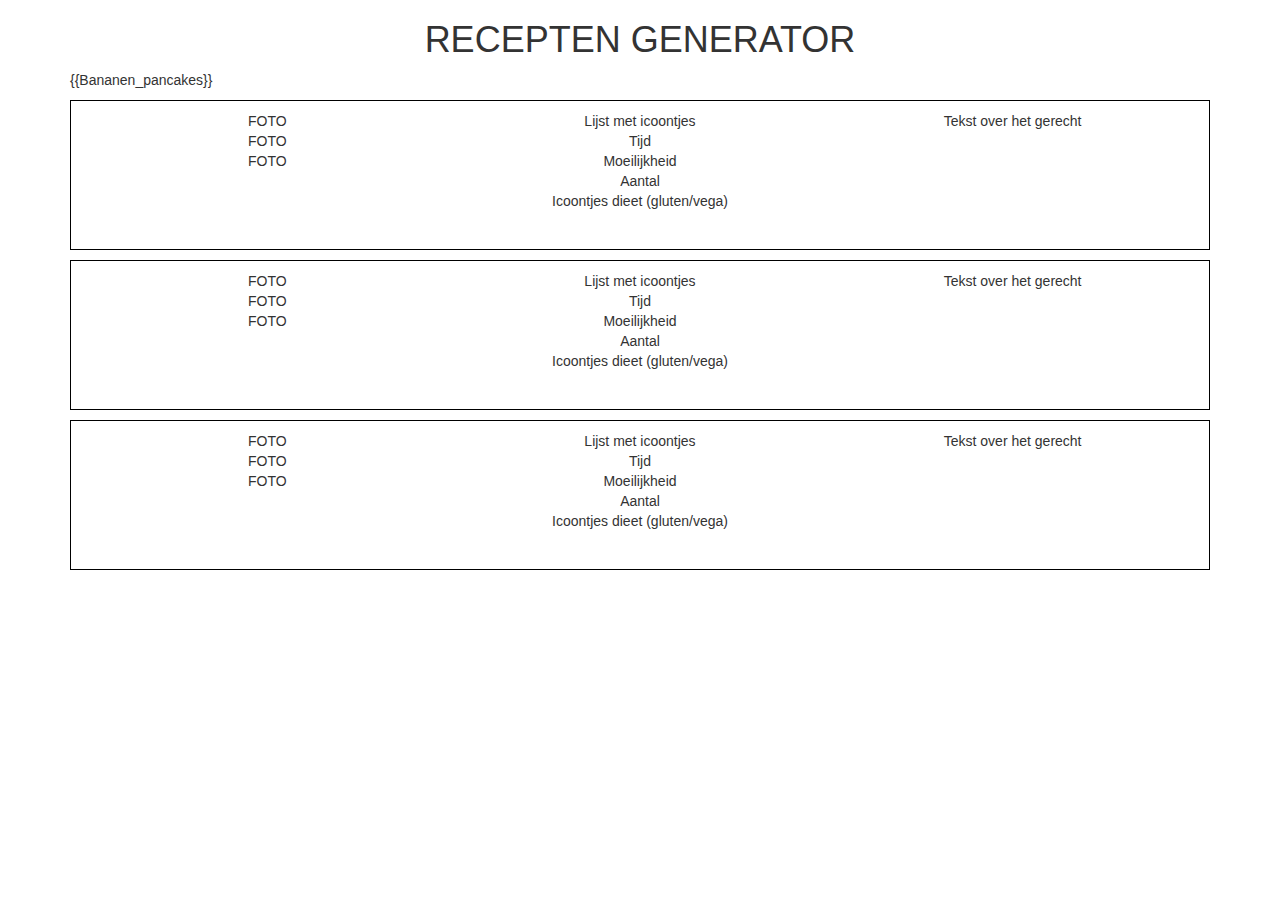
<file: src/Project_recepten/index.html>
<!DOCTYPE html>
<html>
	<head>
		<title>Recepten generator</title>
		<meta charset="utf-8">
		<meta name="viewport" content="width=device-width, initial-scale=1">

		<link href="css/bootstrap.min.css" rel="stylesheet">
		<link href="css/main.css" rel="stylesheet">

		<link href="font-awesome/css/font-awesome.min.css" rel="stylesheet" type="text/css">
	</head>
	<body>
		<div class="container">
			<h1>Recepten generator</h1>
		</div>
		<div class="container">
			<span>{{Bananen_pancakes}}</span>
			<div class="recipe row">
				<div class="col-md-4">
					FOTO<br/>
					FOTO<br/>
					FOTO<br/>
				</div>
				<div class="col-md-4">
					Lijst met icoontjes <br/>
					Tijd<br/>
					Moeilijkheid <br/>
					Aantal<br/>
					Icoontjes dieet (gluten/vega)
				</div>
				<div class="col-md-4">
					Tekst over het gerecht
				</div>
			</div>
			<div class="recipe row">
				<div class="col-md-4">
					FOTO<br/>
					FOTO<br/>
					FOTO<br/>
				</div>
				<div class="col-md-4">
					Lijst met icoontjes <br/>
					Tijd<br/>
					Moeilijkheid <br/>
					Aantal<br/>
					Icoontjes dieet (gluten/vega)
				</div>
				<div class="col-md-4">
					Tekst over het gerecht
				</div>
			</div>
			<div class="recipe row">
				<div class="col-md-4">
					FOTO<br/>
					FOTO<br/>
					FOTO<br/>
				</div>
				<div class="col-md-4">
					Lijst met icoontjes <br/>
					Tijd<br/>
					Moeilijkheid <br/>
					Aantal<br/>
					Icoontjes dieet (gluten/vega)
				</div>
				<div class="col-md-4">
					Tekst over het gerecht
				</div>
			</div>
		</div>
	</body>
	<script src="js/bootstrap.min.js"></script>
	<script src="js/main.js"></script>

</html>
</file>
<file: src/Project_recepten/css/main.css>
h1 {
	text-align: center;
	text-transform: uppercase;
}
.recipe {
	height: 150px;
	border: 1px solid black;
	padding: 10px;
	text-align: center;
	margin: 10px 0;
}
</file>
